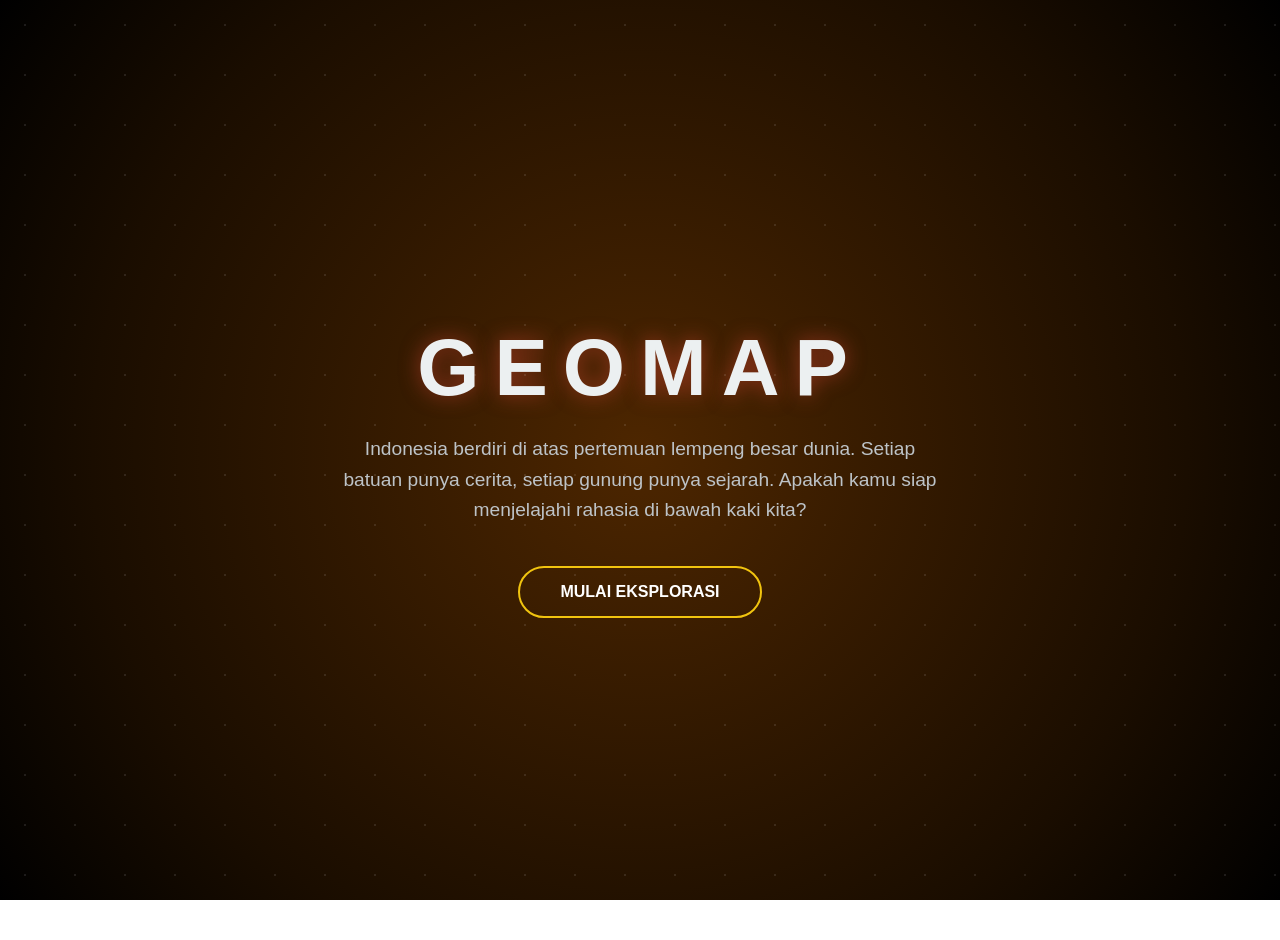
<file: index.html>
<!DOCTYPE html>
<html lang="id">
<head>
    <meta charset="UTF-8">
    <meta name="viewport" content="width=device-width, initial-scale=1.0">
    <title>GeoMap Indonesia | Intro</title>
    <style>
        /* Base Styling */
        body, html {
            margin: 0;
            padding: 0;
            width: 100%;
            height: 100%;
            overflow: hidden;
            font-family: 'Segoe UI', Roboto, sans-serif;
            background: radial-gradient(circle at center, #4d2600 0%, #1a0d00 70%, #000 100%);
        }

        .intro-container {
            height: 100vh;
            display: flex;
            flex-direction: column;
            justify-content: center;
            align-items: center;
            text-align: center;
            color: white;
            padding: 20px;
        }

        h1 {
            font-size: 5rem;
            margin: 0;
            letter-spacing: 15px;
            color: #ecf0f1;
            text-shadow: 0px 0px 20px rgba(231, 76, 60, 0.5);
            animation: earthquake 0.3s ease-in-out infinite alternate;
        }

        .stable {
            animation: none !important;
            color: #f1c40f !important;
            text-shadow: 0px 0px 30px rgba(241, 196, 15, 0.8) !important;
            transition: all 1s ease;
        }

        p.narasi {
            font-size: 1.2rem;
            max-width: 600px;
            margin: 20px 0 40px 0;
            color: #bdc3c7;
            line-height: 1.6;
            opacity: 0;
            transform: translateY(20px);
            animation: fadeIn 1s ease forwards 2.5s;
        }

        .btn-explore {
            padding: 15px 40px;
            font-size: 1rem;
            font-weight: bold;
            color: white;
            background: transparent;
            border: 2px solid #f1c40f;
            border-radius: 50px;
            cursor: pointer;
            text-decoration: none;
            transition: all 0.3s ease;
            opacity: 0;
            animation: fadeIn 1s ease forwards 3s;
        }

        .btn-explore:hover {
            background: #f1c40f;
            color: #1a0d00;
            box-shadow: 0 0 20px #f1c40f;
            transform: scale(1.1);
        }

        @keyframes earthquake {
            0% { transform: translate(3px, 1px) rotate(0deg); }
            20% { transform: translate(-2px, -3px) rotate(-1deg); }
            40% { transform: translate(-3px, 0px) rotate(1deg); }
            60% { transform: translate(2px, 2px) rotate(0deg); }
            80% { transform: translate(-1px, -1px) rotate(1deg); }
            100% { transform: translate(1px, -2px) rotate(-1deg); }
        }

        @keyframes fadeIn {
            to { opacity: 1; transform: translateY(0); }
        }

        .particles {
            position: absolute;
            width: 100%;
            height: 100%;
            pointer-events: none;
            background-image: radial-gradient(circle, #ffffff 1px, transparent 1px);
            background-size: 50px 50px;
            opacity: 0.1;
        }
    </style>
</head>
<body>
    <div class="particles"></div>
    <div class="intro-container">
        <h1 id="main-title">GEOMAP</h1>
        <p class="narasi">Indonesia berdiri di atas pertemuan lempeng besar dunia. Setiap batuan punya cerita, setiap gunung punya sejarah. Apakah kamu siap menjelajahi rahasia di bawah kaki kita?</p>
        <a href="home.html" class="btn-explore">MULAI EKSPLORASI</a>
    </div>

    <script>
        const title = document.getElementById('main-title');
        setTimeout(() => {
            title.classList.add('stable');
            if (navigator.vibrate) {
                navigator.vibrate([100, 50, 100]);
            }
        }, 2200);
    </script>
</body>
</html>
</file>
